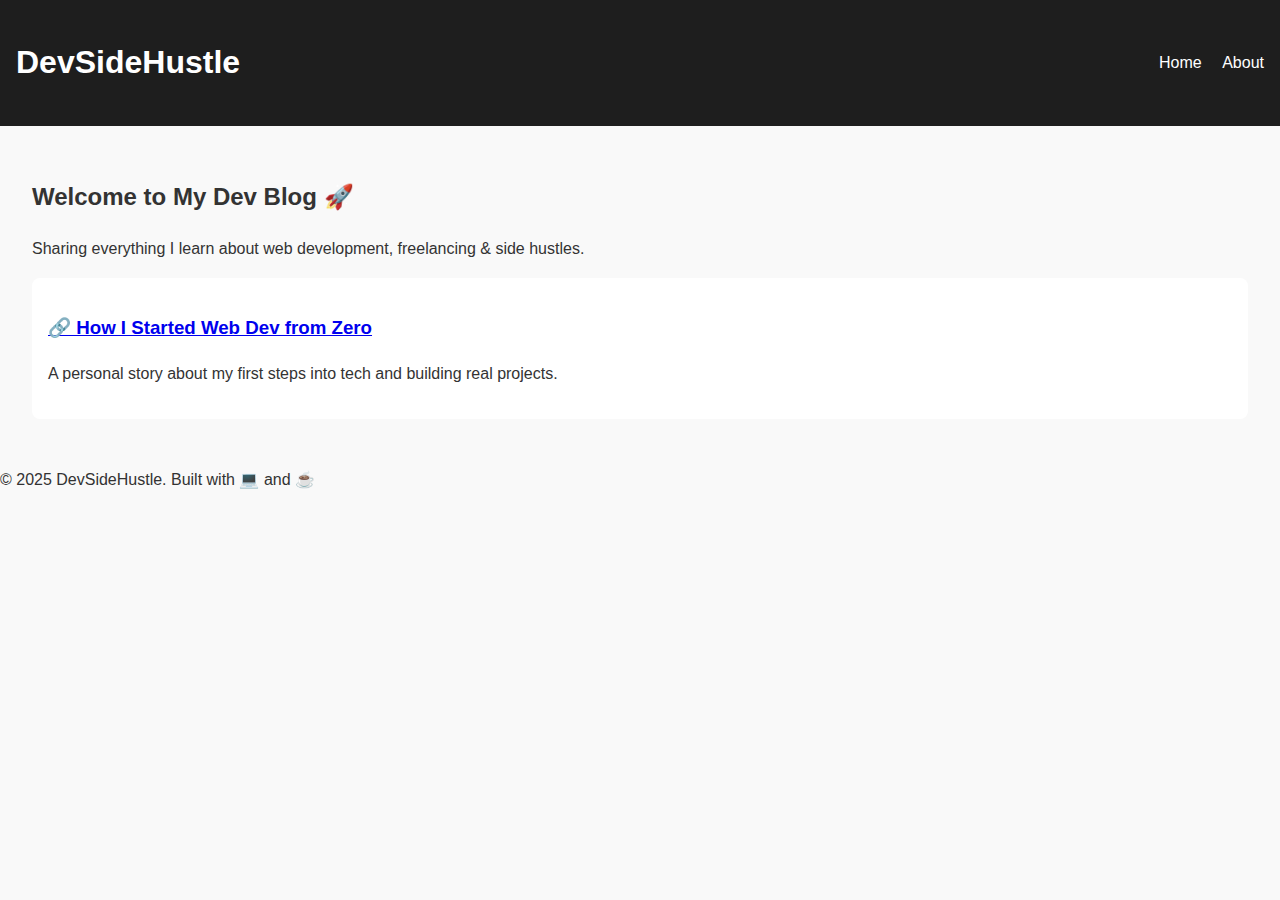
<file: index.html>
<!-- index.html -->
<!DOCTYPE html>
<html lang="en">
<head>
  <meta charset="UTF-8">
  <meta name="viewport" content="width=device-width, initial-scale=1">
  <title>DevSideHustle</title>
  <link rel="stylesheet" href="style.css">
</head>
<body>
  <header>
    <h1>DevSideHustle</h1>
    <nav>
      <a href="index.html">Home</a>
      <a href="#about">About</a>
    </nav>
  </header>

  <main>
    <h2>Welcome to My Dev Blog 🚀</h2>
    <p>Sharing everything I learn about web development, freelancing & side hustles.</p>

    <section class="blog-preview">
      <h3><a href="posts/post1.html">🔗 How I Started Web Dev from Zero</a></h3>
      <p>A personal story about my first steps into tech and building real projects.</p>
    </section>
  </main>

  <footer>
    <p>© 2025 DevSideHustle. Built with 💻 and ☕</p>
  </footer>
</body>
</html>
</file>
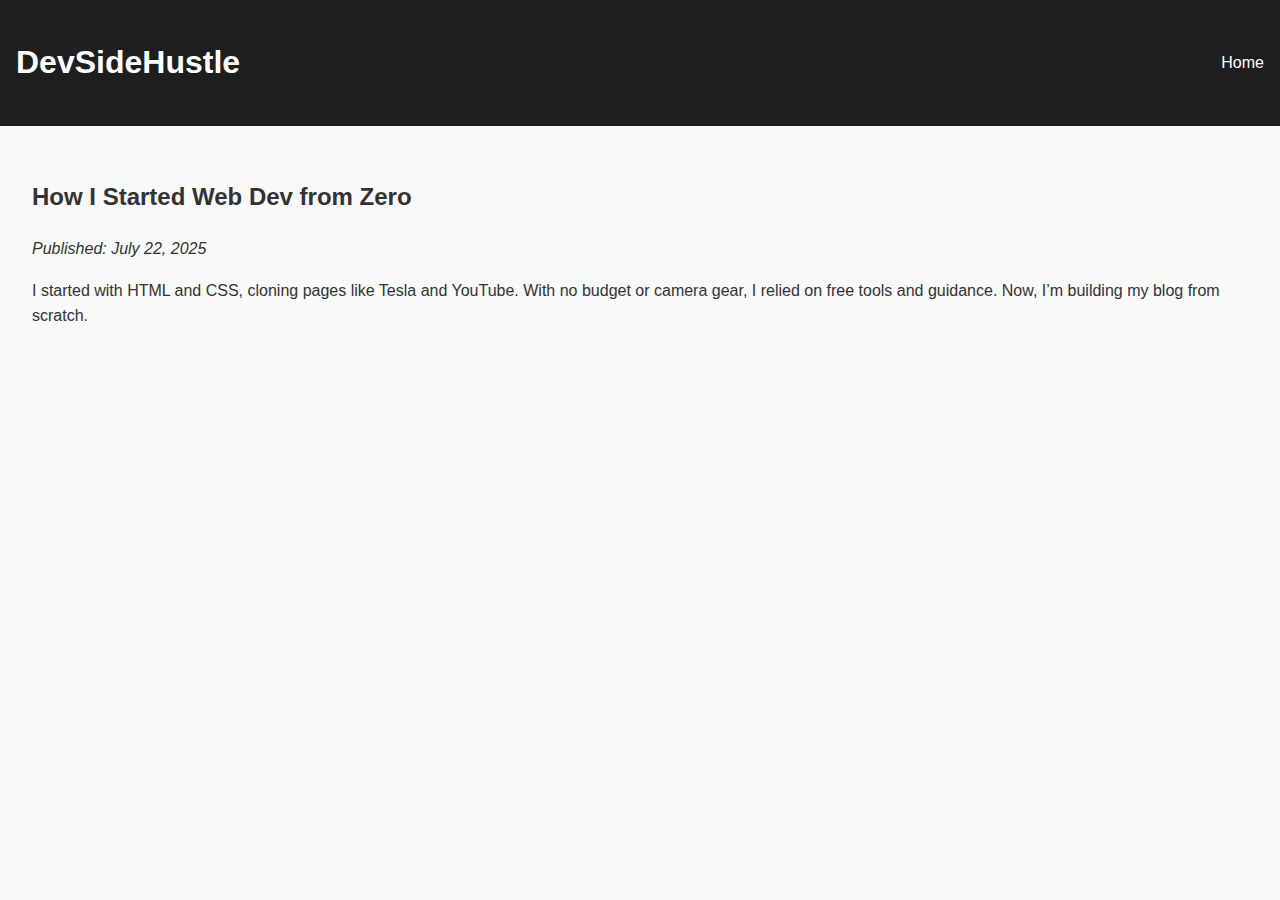
<file: posts/post1.html>
<!-- posts/post1.html -->
<!DOCTYPE html>
<html lang="en">
<head>
  <meta charset="UTF-8">
  <title>How I Started Web Dev</title>
  <link rel="stylesheet" href="../style.css">
</head>
<body>
  <header>
    <h1>DevSideHustle</h1>
    <nav>
      <a href="../index.html">Home</a>
    </nav>
  </header>

  <main>
    <h2>How I Started Web Dev from Zero</h2>
    <p><em>Published: July 22, 2025</em></p>

    <p>I started with HTML and CSS, cloning pages like Tesla and YouTube. With no budget or camera gear, I relied on free tools and guidance. Now, I’m building my blog from scratch.</p>
  </main>
</body>
</html>
</file>
<file: style.css>
/* style.css */
body {
  font-family: sans-serif;
  line-height: 1.6;
  margin: 0;
  padding: 0;
  background: #f9f9f9;
  color: #333;
}

header {
  background: #1e1e1e;
  color: white;
  padding: 1rem;
  display: flex;
  justify-content: space-between;
  align-items: center;
}

nav a {
  color: white;
  margin-left: 1rem;
  text-decoration: none;
}

main {
  padding: 2rem;
}

.blog-preview {
  background: white;
  padding: 1rem;
  margin-top: 1rem;
  border-radius: 8px;
}
</file>
